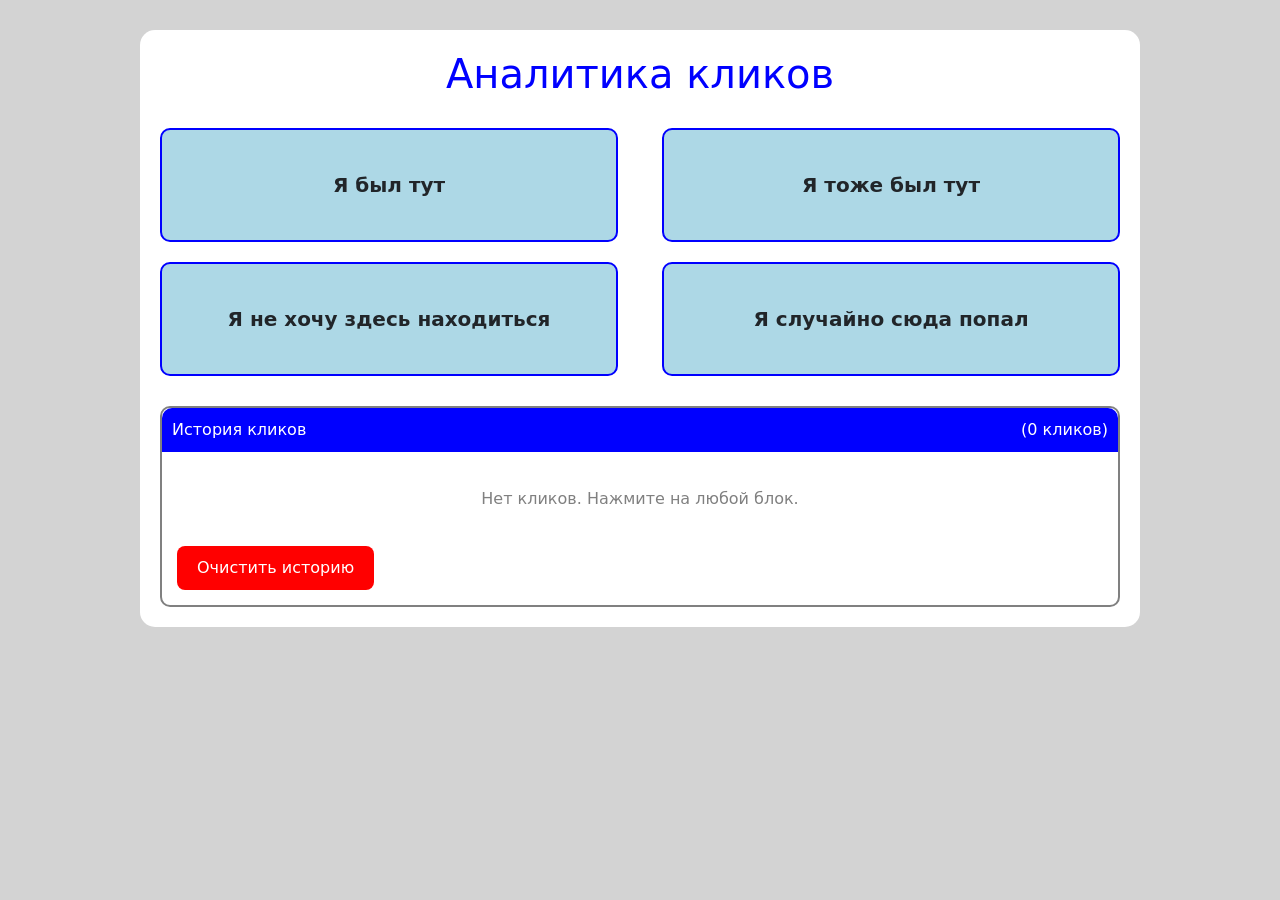
<file: analitics.html>
<!DOCTYPE html>
<html lang="ru">
<head>
    <meta charset="UTF-8">
    <title>Аналитика кликов</title>
    <link href="https://cdn.jsdelivr.net/npm/bootstrap@5.3.8/dist/css/bootstrap.min.css" rel="stylesheet">
    <style>
        body {
            background: lightgray; 
            padding: 30px; 
        }
        .container-box { 
            max-width: 1000px; 
            margin: 0 auto; 
            background: white; 
            padding: 20px; 
            border-radius: 15px; 
        }
        h1 { 
            text-align: center; 
            color: blue; 
            margin-bottom: 30px; 
        }
        .box { 
            background: lightblue; 
            border: 2px solid blue; 
            border-radius: 10px; 
            padding: 40px; 
            text-align: center;
            cursor: pointer; 
            font-size: 20px; 
            font-weight: bold; 
        }
        .box:hover { 
            background: yellow; 
        }
        .analytics-box { 
            margin-top: 30px; 
            background: white; 
            border: 2px solid gray; 
            border-radius: 10px; 
            padding: 15px; 
        }
        .analytics-title { 
            background: blue; 
            color: white; 
            padding: 10px; 
            margin: -15px -15px 15px -15px; 
            border-radius: 10px 10px 0 0; 
        }
        .click-item { 
            background: lightgray; 
            padding: 10px; 
            margin-bottom: 10px; 
            border-radius: 8px; 
            font-family: monospace; 
        }
        .click-item span { 
            font-weight: bold; 
            color: blue; 
        }
        .btn-clear { 
            background: red; 
            color: white; 
            border: none; 
            padding: 10px 20px; 
            border-radius: 8px; 
            cursor: pointer; 
            margin-top: 15px; 
        }
        .btn-clear:hover { 
            background: darkred; 
        }
        .empty-message { 
            text-align: center; 
            color: gray; 
            padding: 20px; 
        }
        .row { 
            display: flex; 
            gap: 20px; 
            margin-bottom: 20px; 
        }
        .col { 
            flex: 1; 
        }
    </style>
</head>
<body>

<div class="container-box">
    <h1>Аналитика кликов</h1>
    
    <div class="row">
        <div class="col"><div id="box1" class="box">Я был тут</div></div>
        <div class="col"><div id="box2" class="box">Я тоже был тут</div></div>
    </div>
    <div class="row">
        <div class="col"><div id="box3" class="box">Я не хочу здесь находиться</div></div>
        <div class="col"><div id="box4" class="box">Я случайно сюда попал</div></div>
    </div>
    
    <div class="analytics-box">
        <div class="analytics-title">
            История кликов
            <span id="countDisplay" style="float: right;">(0 кликов)</span>
        </div>
        <div id="analyticsList"><div class="empty-message">Нет кликов. Нажмите на любой блок.</div></div>
        <button id="clearBtn" class="btn-clear">Очистить историю</button>
    </div>
</div>

<script>
    let clickArray = [];
    let analyticsList = document.getElementById('analyticsList');
    let countDisplay = document.getElementById('countDisplay');
    let clearBtn = document.getElementById('clearBtn');
    
    function updateDisplay() {
        if (clickArray.length === 0) {
            analyticsList.innerHTML = '<div class="empty-message">Нет кликов. Нажмите на любой блок.</div>';
            countDisplay.textContent = '(0 кликов)';
            return;
        }
        
        countDisplay.textContent = '(' + clickArray.length + ' кликов)';
        analyticsList.innerHTML = '';
        
        for (let i = 0; i < clickArray.length; i++) {
            let item = clickArray[i];
            let div = document.createElement('div');
            div.className = 'click-item';
            div.innerHTML = '<span>Клик ' + (i + 1) + ':</span> Текст: "' + item.text + '" | ID: ' + item.id + ' | Тег: ' + item.tag + ' | Класс: ' + item.className;
            analyticsList.appendChild(div);
        }
    }
    
    document.addEventListener('click', function(event) {
        let target = event.target;
        
        if (target.id && target.id !== 'clearBtn') {
            let clickInfo = {
                text: target.textContent,
                id: target.id,
                tag: target.tagName,
                className: target.className
            };
            clickArray.push(clickInfo);
            updateDisplay();
        }
    });
    
    clearBtn.addEventListener('click', function() {
        clickArray = [];
        updateDisplay();
    });
</script>

</body>
</html>
</file>
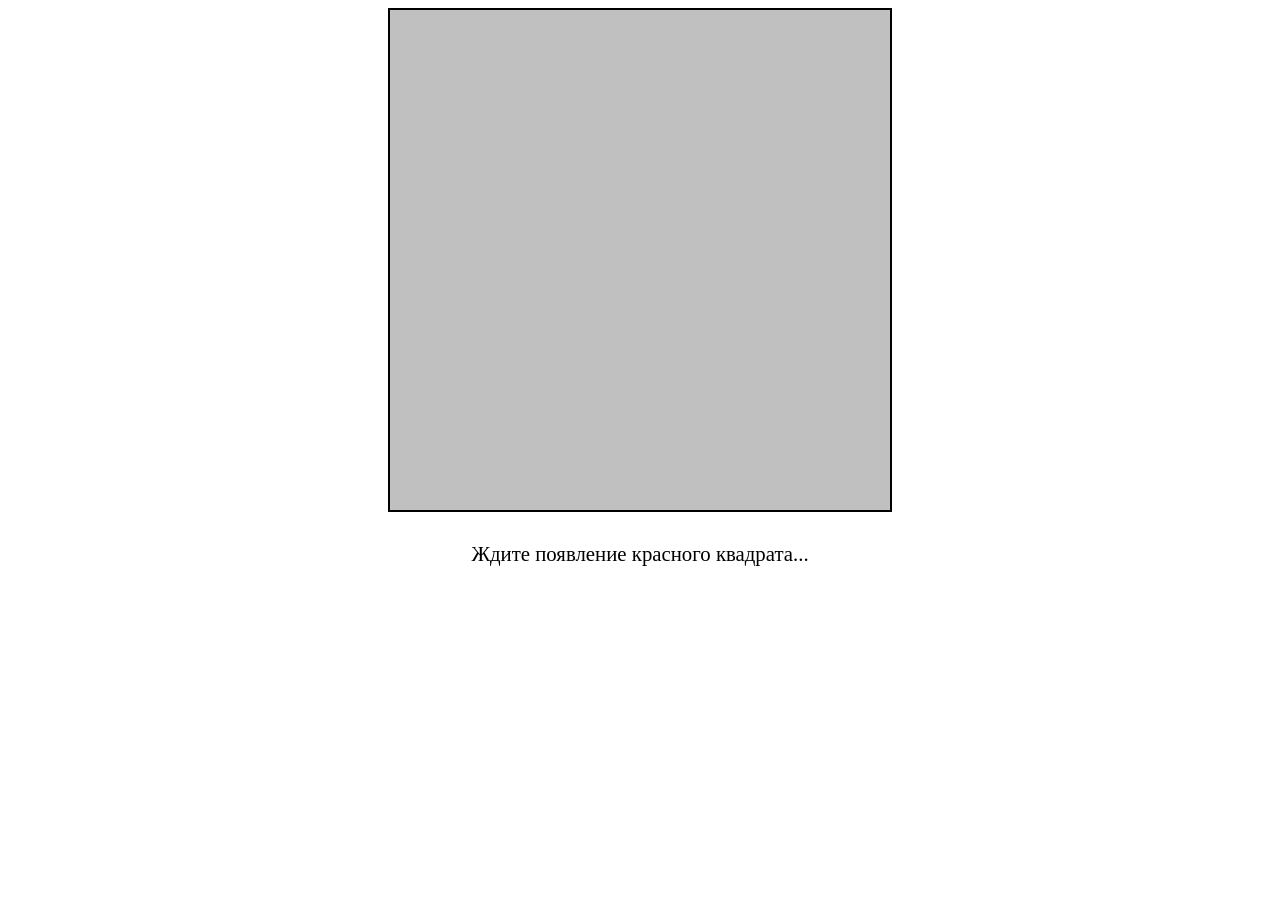
<file: clickMeGame.html>
<!DOCTYPE html>
<html>
<head>
    <title>Click Me Game</title>
    <style>
        .output {
            width: 500px;
            height: 500px;
            border: 2px solid black;
            margin: auto;
            position: relative;
            background-color: rgba(180, 180, 180, 0.836);
            overflow: hidden;
            cursor: pointer;
        }
        .box {
            width: 50px;
            height: 50px;
            position: absolute;
            background-color: red;
            cursor: pointer;
            display: none;
            border-radius: 5px;
            z-index: 10;
        }
        .message {
            text-align: center;
            padding: 10px;
            font-size: 1.3em;
            margin-top: 20px;
        }
        .start-btn {
            text-align: center;
            padding: 15px 30px;
            font-size: 1.2em;
            cursor: pointer;
            background-color: blue;
            color: white;
            margin: 20px auto;
            width: 200px;
            border-radius: 10px;
            border: none;
            display: block;
            position: relative;
            left: 50%;
            transform: translateX(-50%);
        }
        .start-btn:hover {
            background-color: darkblue;
        }
        .loss {
            text-align: center;
            padding: 10px;
            font-size: 1.3em;
            margin-top: 20px;
            color: red;
        }
    </style>
</head>
<body>

<div class="output">
    <div class="box"></div>
</div>
<div class="message"></div>

<script>
    const outputDiv = document.querySelector('.output');
    const messageDiv = document.querySelector('.message');
    const clickBox = document.querySelector('.box');
    let startTime = null;
    let isGameActive = false;
    let boxVisible = false;
    let timeoutId = null;
    
    function getRandomNumber(max) {
        return Math.floor(Math.random() * max);
    }
    
    function setRandomPosition() {
        const maxX = 450;
        const maxY = 450;
        const randomX = getRandomNumber(maxX);
        const randomY = getRandomNumber(maxY);
        
        clickBox.style.left = randomX + 'px';
        clickBox.style.top = randomY + 'px';
    }
    
    function showBox() {
        if (!isGameActive) return;
        
        setRandomPosition();
        clickBox.style.display = 'block';
        startTime = new Date().getTime();
        boxVisible = true;
        messageDiv.innerHTML = 'КЛИКНИ НА КРАСНЫЙ КВАДРАТ!';
        messageDiv.style.color = 'red';
    }
    
    function loseGame() {
        if (isGameActive && boxVisible) {
            isGameActive = false;
            boxVisible = false;
            clickBox.style.display = 'none';
            
            if (timeoutId) {
                clearTimeout(timeoutId);
                timeoutId = null;
            }
            
            messageDiv.innerHTML = 'ТЫ ПРОИГРАЛ! Нажал мимо квадрата!';
            messageDiv.style.color = 'red';
            showStartButton();
        }
    }
    
    function startGame() {
        isGameActive = true;
        boxVisible = false;
        clickBox.style.display = 'none';
        messageDiv.innerHTML = 'Ждите появление красного квадрата...';
        messageDiv.style.color = 'black';
        
        const delay = getRandomNumber(3000) + 1000;
        
        timeoutId = setTimeout(function() {
            if (isGameActive) {
                showBox();
            }
        }, delay);
    }
    
    clickBox.addEventListener('click', function(event) {
        event.stopPropagation();
        
        if (startTime !== null && isGameActive && boxVisible) {
            const clickTime = new Date().getTime();
            const reactionTime = (clickTime - startTime) / 1000;
            
            clickBox.style.display = 'none';
            isGameActive = false;
            boxVisible = false;
            
            if (timeoutId) {
                clearTimeout(timeoutId);
                timeoutId = null;
            }
            
            messageDiv.innerHTML = 'Твоё время: ' + reactionTime.toFixed(3) + ' секунд!';
            messageDiv.style.color = 'green';
            showStartButton();
        }
    });
    
    outputDiv.addEventListener('click', function(event) {
        if (event.target === clickBox) return;
        
        if (isGameActive && boxVisible) {
            loseGame();
        }
    });
    
    function showStartButton() {
    let startBtn = document.querySelector('.start-btn');
    
    if (!startBtn) {
        startBtn = document.createElement('button');
        startBtn.className = 'start-btn';
        startBtn.innerHTML = 'Новая игра';
        
        const messageDiv = document.querySelector('.message');
        messageDiv.insertAdjacentElement('afterend', startBtn);
        
        startBtn.addEventListener('click', function() {
            startBtn.remove();
            startGame();
        });
    } 
    else {
        startBtn.style.display = 'block';
    }
}
    
    startGame();
</script>

</body>
</html>
</file>
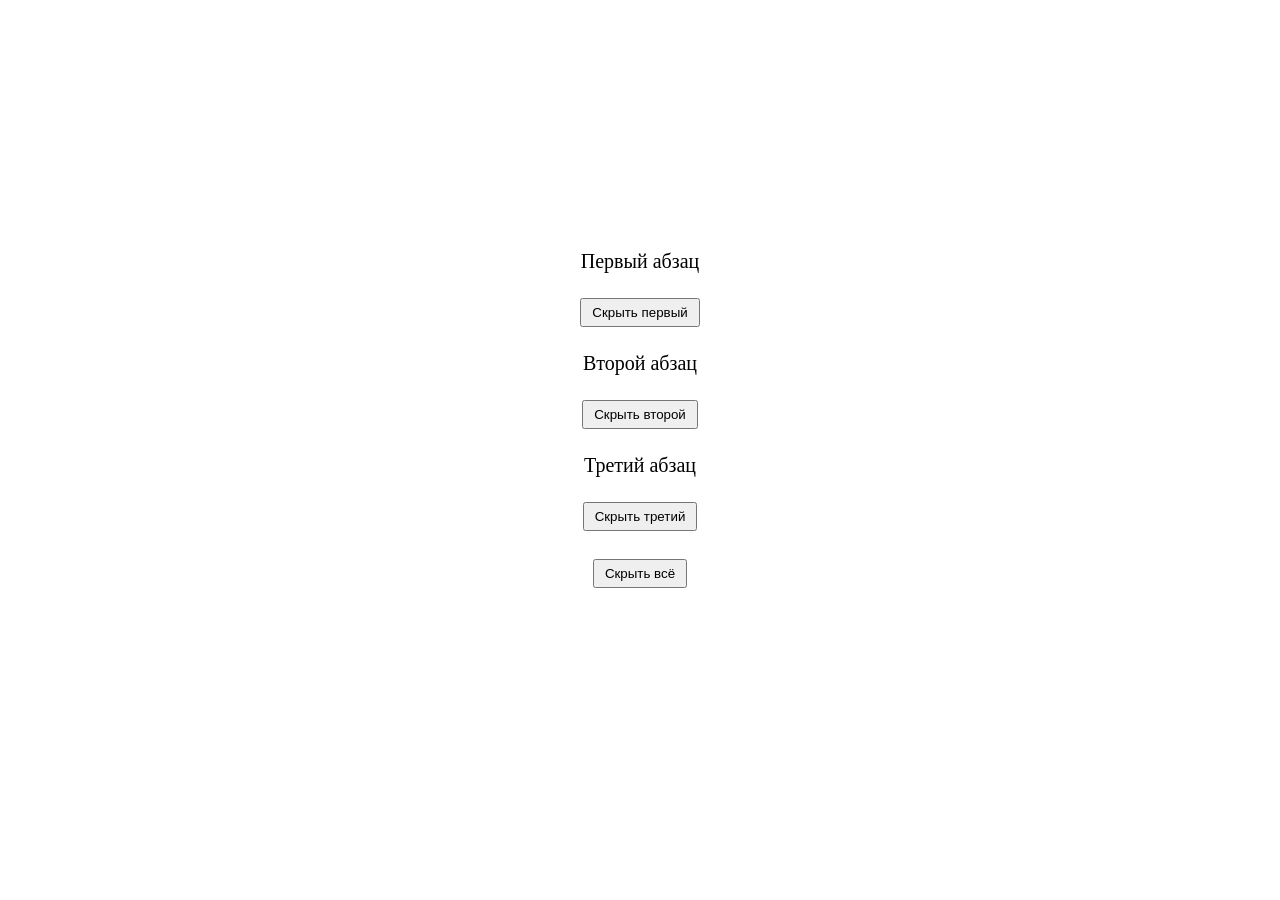
<file: hw1.2.html>
<!DOCTYPE html>
<html lang="ru">
<head>
    <meta charset="UTF-8">
    <title>Скрыть показать абзацы</title>
    <style>
        body {
            text-align: center;
            margin-top: 250px;
        }
        
        .text-block {
            font-size: 20px;
            margin: 20px;
        }
        
        button {
            margin: 5px;
            padding: 5px 10px;
        }
    </style>
</head>
<body>
    <p id="block1" class="text-block">Первый абзац</p>
    <button id="btn1">Скрыть первый</button>
    <br>
    
    <p id="block2" class="text-block">Второй абзац</p>
    <button id="btn2">Скрыть второй</button>
    <br>
    
    <p id="block3" class="text-block">Третий абзац</p>
    <button id="btn3">Скрыть третий</button>
    <br><br>
    
    <button id="toggleAllBtn">Скрыть всё</button>

    <script>
        const block1 = document.getElementById('block1');
        const block2 = document.getElementById('block2');
        const block3 = document.getElementById('block3');
        
        const btn1 = document.getElementById('btn1');
        const btn2 = document.getElementById('btn2');
        const btn3 = document.getElementById('btn3');
        
        const toggleAllBtn = document.getElementById('toggleAllBtn');
        
        // Кнопка для первого абзаца
        btn1.addEventListener('click', function() {
            if (block1.style.display === 'none') {
                block1.style.display = 'block';
                btn1.textContent = 'Скрыть первый';
            } 
            else {
                block1.style.display = 'none';
                btn1.textContent = 'Показать первый';
            }
            updateToggleAllButton();
        });
        
        // Кнопка для второго абзаца
        btn2.addEventListener('click', function() {
            if (block2.style.display === 'none') {
                block2.style.display = 'block';
                btn2.textContent = 'Скрыть второй';
            } 
            else {
                block2.style.display = 'none';
                btn2.textContent = 'Показать второй';
            }
            updateToggleAllButton();
        });
        
        // Кнопка для третьего абзаца
        btn3.addEventListener('click', function() {
            if (block3.style.display === 'none') {
                block3.style.display = 'block';
                btn3.textContent = 'Скрыть третий';
            }
            else {
                block3.style.display = 'none';
                btn3.textContent = 'Показать третий';
            }
            updateToggleAllButton();
        });
        
        // Обновление текста общей кнопки
        function updateToggleAllButton() {
            const block1Hidden = block1.style.display === 'none';
            const block2Hidden = block2.style.display === 'none';
            const block3Hidden = block3.style.display === 'none';
            
            if (block1Hidden && block2Hidden && block3Hidden) {
                toggleAllBtn.textContent = 'Показать всё';
            }
            else {
                toggleAllBtn.textContent = 'Скрыть всё';
            }
        }
        
        // Общая кнопка
        toggleAllBtn.addEventListener('click', function() {
            const block1Hidden = block1.style.display === 'none';
            const block2Hidden = block2.style.display === 'none';
            const block3Hidden = block3.style.display === 'none';
            
            // Если все скрыты - показываем все
            if (block1Hidden && block2Hidden && block3Hidden) {
                block1.style.display = 'block';
                block2.style.display = 'block';
                block3.style.display = 'block';
                btn1.textContent = 'Скрыть первый';
                btn2.textContent = 'Скрыть второй';
                btn3.textContent = 'Скрыть третий';
                toggleAllBtn.textContent = 'Скрыть всё';
            } 
            else {
                // Иначе скрываем все
                block1.style.display = 'none';
                block2.style.display = 'none';
                block3.style.display = 'none';
                btn1.textContent = 'Показать первый';
                btn2.textContent = 'Показать второй';
                btn3.textContent = 'Показать третий';
                toggleAllBtn.textContent = 'Показать всё';
            }
        });
    </script>
</body>
</html>
</file>
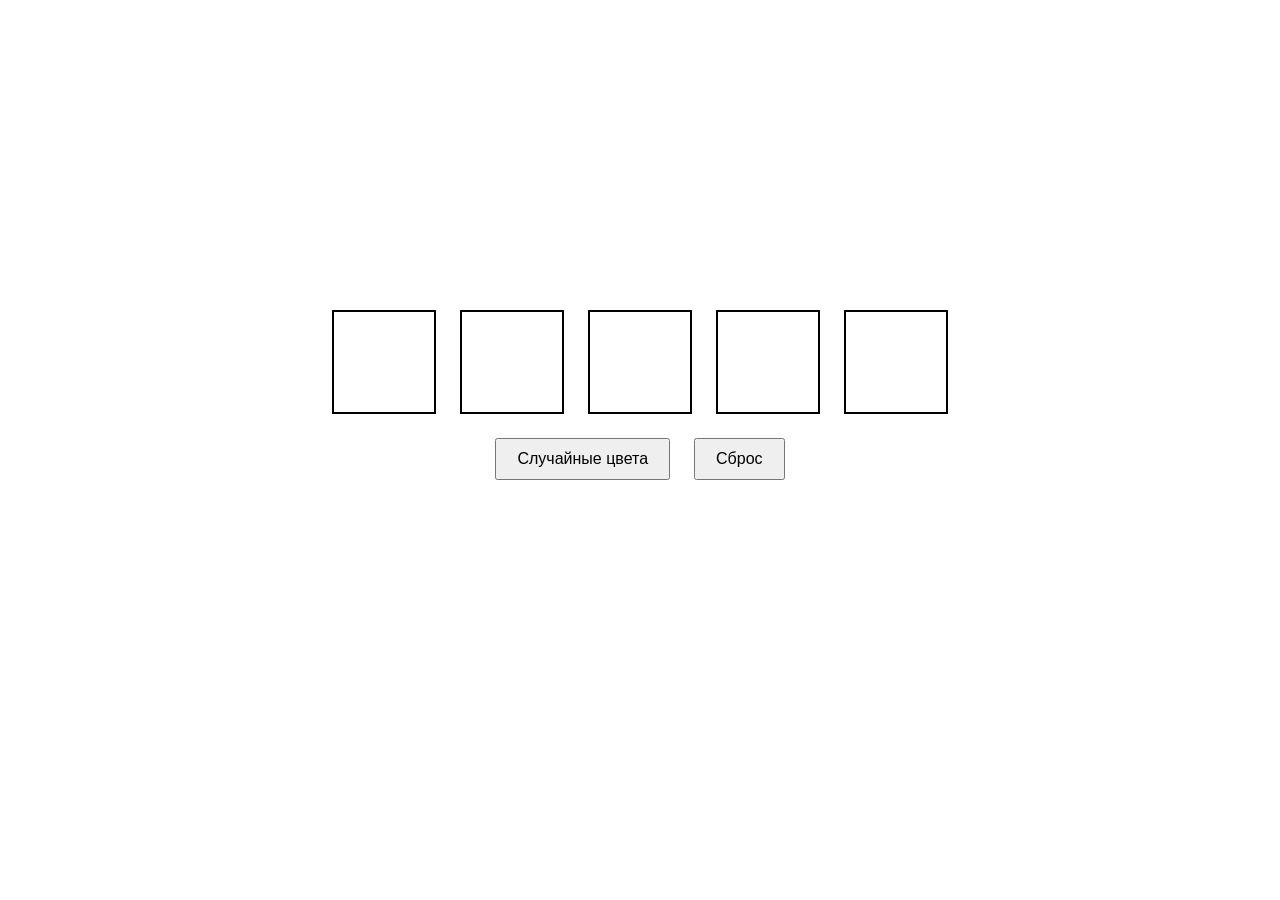
<file: hw1.3.html>
<!DOCTYPE html>
<html>
<head>
    <title>Цветные квадраты</title>
    <style>
        .square {
            width: 100px;
            height: 100px;
            background: white;
            border: 2px solid black;
            display: inline-block;
            margin: 10px;
        }
        
        body {
            text-align: center;
            margin-top: 300px;
        }

        button {
            padding: 10px 20px;
            margin: 10px;
            font-size: 16px;
        }
    </style>
</head>
<body>

    <div>
        <div class="square"></div>
        <div class="square"></div>
        <div class="square"></div>
        <div class="square"></div>
        <div class="square"></div>
    </div>

    <button onclick="randomColors()">Случайные цвета</button>
    <button onclick="resetColors()">Сброс</button>

    <script>
        var colors = ['red', 'green', 'blue', 'pink', 'yellow', 'orange', 'purple', 'cyan', 'lime', 'coral'];
        
        var squares = document.querySelectorAll('.square');

        function randomColors() {
            for (var i = 0; i < squares.length; i++) {
                var randomIndex = Math.floor(Math.random() * colors.length);
                var randomColor = colors[randomIndex];
                squares[i].style.backgroundColor = randomColor;
            }
        }

        function resetColors() {
            for (var i = 0; i < squares.length; i++) {
                squares[i].style.backgroundColor = 'white';
            }
        }
    </script>

</body>
</html>
</file>
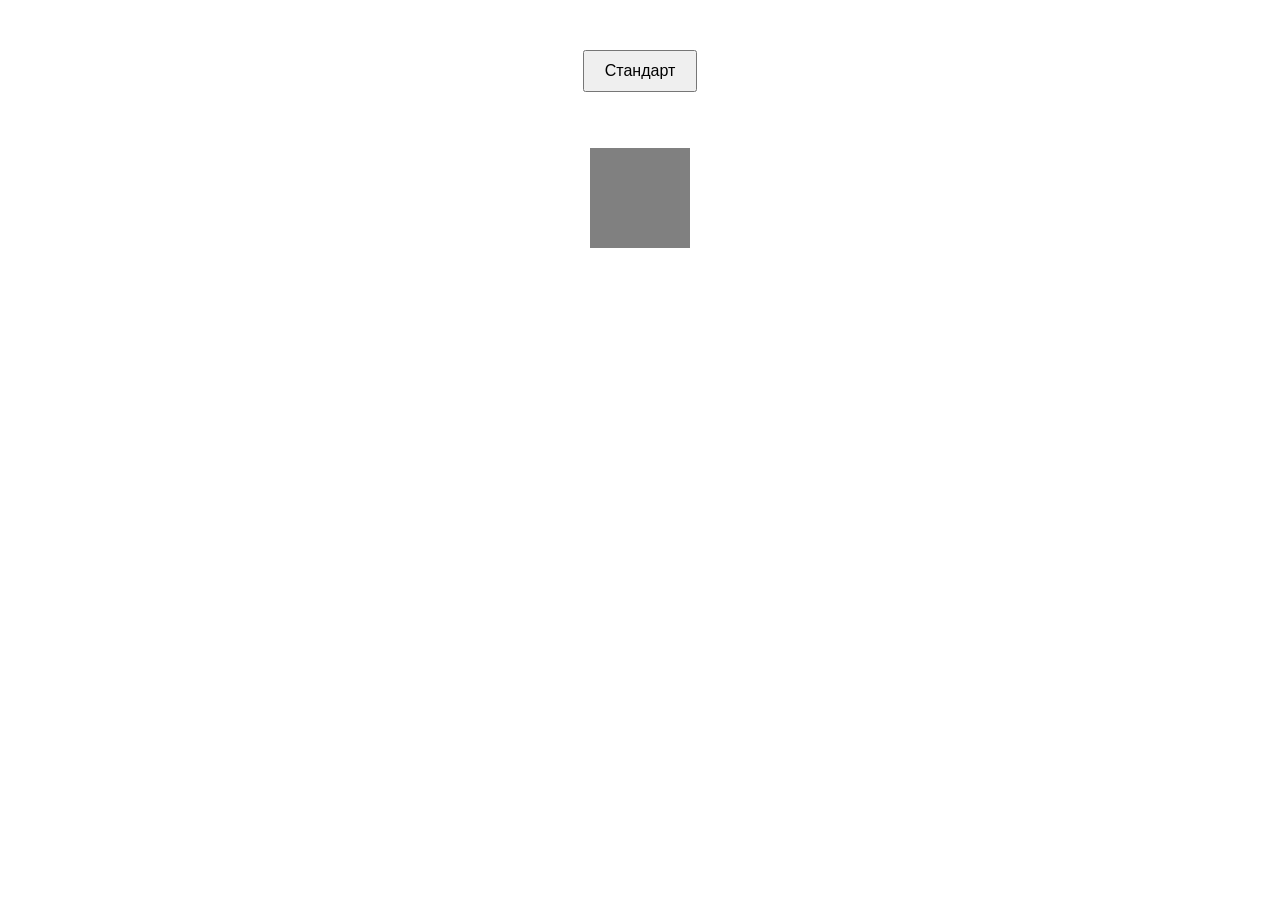
<file: hw1.4.html>
<!DOCTYPE html>
<html>
<head>
    <title>Состояния квадрата</title>
    <style>
        .box {
            width: 100px;
            height: 100px;
            background: gray;
            margin: 20px auto;
        }

        .large {
            width: 200px;
            height: 200px;
        }

        .small {
            width: 50px;
            height: 50px;
        }

        .medium {
            width: 150px;
            height: 150px;
        }

        .red {
            background: red;
        }

        .blue {
            background: blue;
        }

        .green {
            background: green;
        }

        button {
            padding: 10px 20px;
            font-size: 16px;
        }

        body {
            text-align: center;
            margin-top: 50px;
        }
    </style>
</head>
<body>

    <div>
        <button onclick="changeState()">Стандарт</button>
    </div>

    <br><br>

    <div>
        <div id="stateBox" class="box"></div>
    </div>

    <script>
        var state = 0;
        var buttonTexts = ['Стандарт', 'Большой красный', 'Маленький синий', 'Средний зелёный'];
        var box = document.getElementById('stateBox');
        var button = document.querySelector('button');

        function changeState() {
            state = state + 1;
            
            if (state === 4) {
                state = 0;
            }
            
            box.className = 'box';
            
            if (state === 1) {
                box.classList.add('large');
                box.classList.add('red');
            }
            if (state === 2) {
                box.classList.add('small');
                box.classList.add('blue');
            }
            if (state === 3) {
                box.classList.add('medium');
                box.classList.add('green');
            }
            
            button.textContent = buttonTexts[state];
        }
    </script>

</body>
</html>
</file>
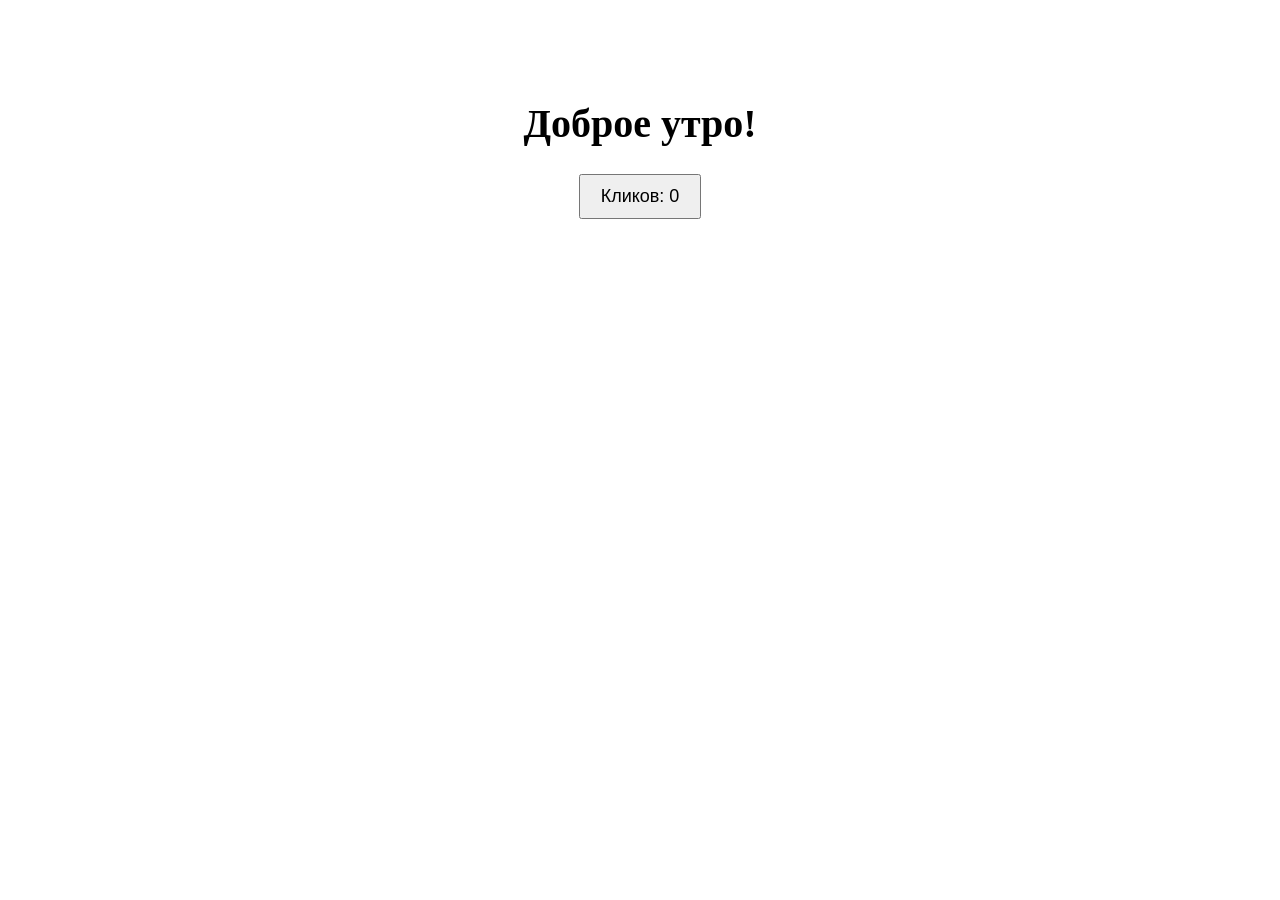
<file: hw1.html>
<!DOCTYPE html>
<html lang="ru">
<head>
    <meta charset="UTF-8">
    <meta name="viewport" content="width=device-width, initial-scale=1.0">
    <title>Циклическая смена заголовка</title>
    <style>
        body {
            text-align: center;
            margin-top: 100px;
        }
        
        h1 {
            color: black;
            font-size: 40px;
        }
        
        button {
            padding: 10px 20px;
            font-size: 18px;
        }
    </style>
</head>
<body>
    <h1 id="greeting">Доброе утро!</h1>
    <button id="clickButton">Кликов: 0</button>

    <script>
        const greetingElement = document.getElementById('greeting');
        const buttonElement = document.getElementById('clickButton');
        
        const phrases = ['Доброе утро!', 'Добрый день!', 'Добрый вечер!'];
        
        let clickCount = 0;
        
        buttonElement.addEventListener('click', function() {
            clickCount++;
            
            buttonElement.textContent = 'Кликов: ' + clickCount;
            
            const phraseIndex = clickCount % phrases.length;
            greetingElement.textContent = phrases[phraseIndex];
        });
    </script>
</body>
</html>
</file>
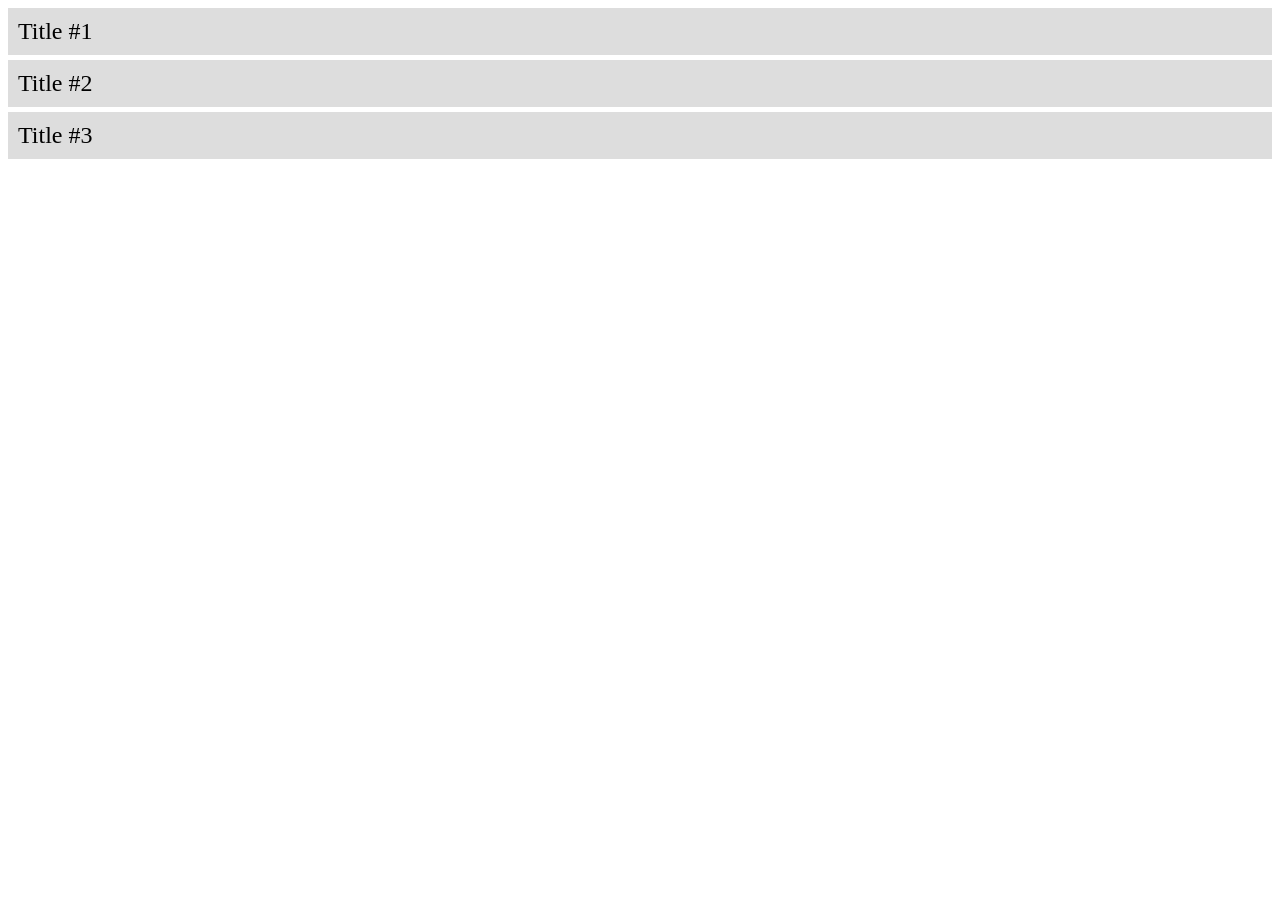
<file: hwNovikov4.1.html>
<!doctype html>
<html>
<head>
    <title>JS Tester</title>
    <style>
        .active {
            display: block !important;
        }
        .myText {
            display: none;
        }
        .title {
            font-size: 1.5em;
            background-color: #ddd;
            padding: 10px;
            margin: 5px 0;
            cursor: pointer;
            user-select: none;
        }
        .title:hover {
            background-color: #ccc;
        }
        .myText {
            padding: 10px;
            margin: 5px 0;
            background-color: #f9f9f9;
        }
    </style>
    <script>
        document.addEventListener('DOMContentLoaded', function() {
            // Выбираем все элементы с классом title
            const titles = document.querySelectorAll('.title');
            
            // Выбираем все элементы с классом myText
            const texts = document.querySelectorAll('.myText');
            
            // Функция для скрытия всех текстов
            function hideAllTexts() {
                for (let i = 0; i < texts.length; i++) {
                    texts[i].classList.remove('active');
                }
            }
            
            // Добавляем обработчики для каждого заголовка
            for (let i = 0; i < titles.length; i++) {
                titles[i].addEventListener('click', function() {
                    // Находим следующий элемент после заголовка
                    const nextText = this.nextElementSibling;
                    
                    // Проверяем, является ли следующий элемент текстом
                    if (nextText && nextText.classList.contains('myText')) {
                        // Если текст уже активен - скрываем его
                        if (nextText.classList.contains('active')) {
                            nextText.classList.remove('active');
                        } else {
                            // Сначала скрываем все тексты
                            hideAllTexts();
                            // Потом показываем нужный
                            nextText.classList.add('active');
                        }
                    }
                });
            }
        });
    </script>
</head>
<body>
    <div class="container">
        <div class="title">Title #1</div>
        <div class="myText">Just some text #1</div>
        <div class="title">Title #2</div>
        <div class="myText">Just some text #2</div>
        <div class="title">Title #3</div>
        <div class="myText">Just some text #3</div>
    </div>
</body>
</html>
</file>
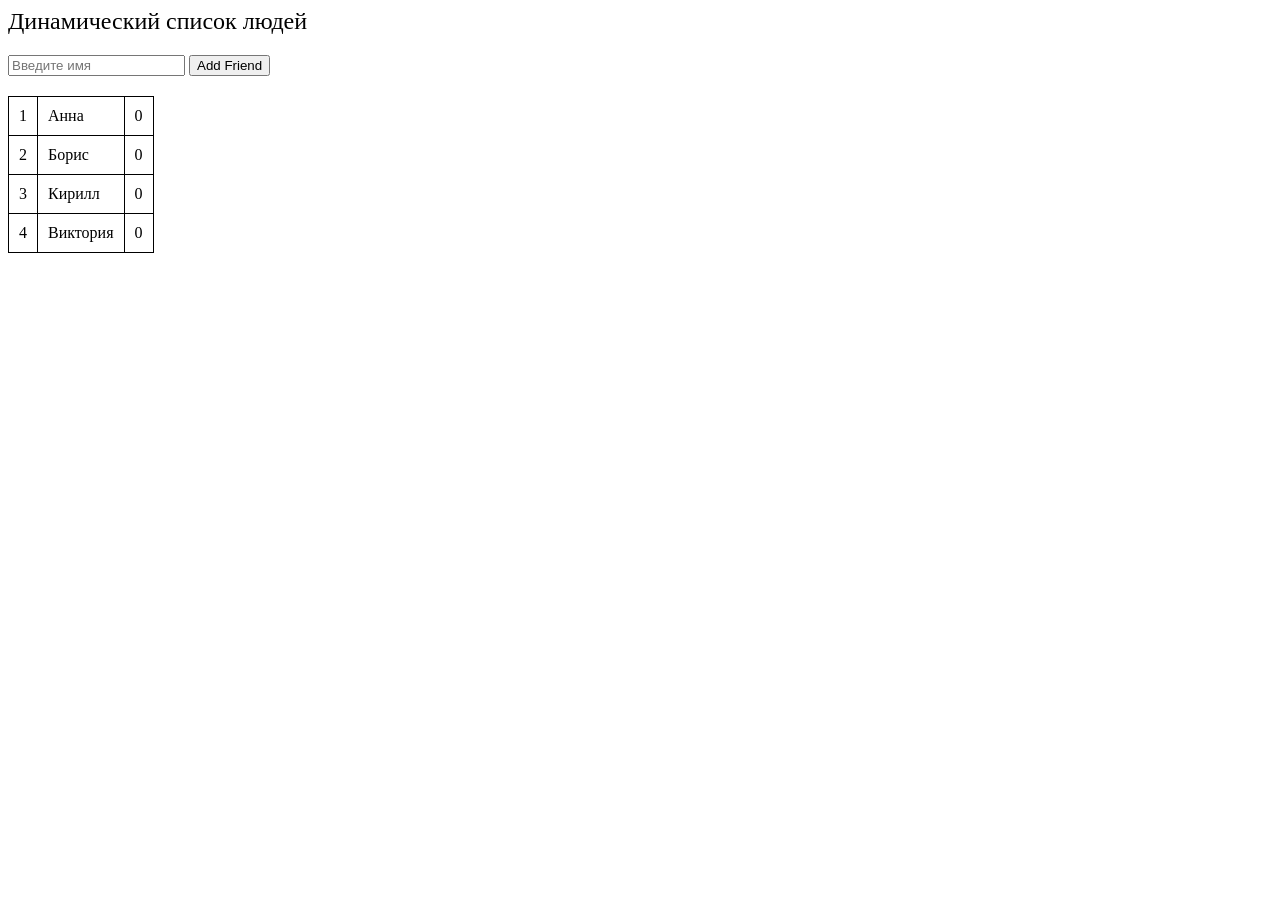
<file: hwNovikov4.2.html>
<!DOCTYPE html>
<html>
<head>
    <title>Complete JavaScript Course</title>
    <style>
        table {
            border-collapse: collapse;
            margin-top: 20px;
        }
        td {
            border: 1px solid black;
            padding: 10px;
            cursor: pointer;
        }
        tr:hover {
            background-color: white;
        }
        #message {
            font-size: 24px;
            margin-bottom: 20px;
        }
    </style>
    <script>
        document.addEventListener('DOMContentLoaded', function() {
            const myArray = ['Анна', 'Борис', 'Кирилл', 'Виктория'];
            
            const messageDiv = document.getElementById('message');
            const addFriendInput = document.getElementById('addFriend');
            const addNewButton = document.getElementById('addNew');
            const outputTable = document.getElementById('output');
            
            function renderTable() {
                // очищаем таблицу
                outputTable.innerHTML = '';
                
                myArray.forEach(function(name, index) {
                    const row = document.createElement('tr');
                    
                    const cell1 = document.createElement('td');
                    cell1.textContent = index + 1;
                    
                    const cell2 = document.createElement('td');
                    cell2.textContent = name;
                    
                    const cell3 = document.createElement('td');
                    cell3.textContent = '0';
                    cell3.classList.add('vote-count');
                    
                    row.appendChild(cell1);
                    row.appendChild(cell2);
                    row.appendChild(cell3);
                    
                    row.addEventListener('click', function() {
                        const voteCell = this.querySelector('.vote-count');
                        let currentVotes = parseInt(voteCell.textContent);
                        currentVotes = currentVotes + 1;
                        voteCell.textContent = currentVotes;
                    });
                    
                    outputTable.appendChild(row);
                });
            }
            
            function addNewFriend() {
                // получаем значение из поля ввода
                const newName = addFriendInput.value.trim();
                
                if (newName !== '') {
                    myArray.push(newName);
                    
                    // обновляем таблицу
                    renderTable();
                    
                    // очищаем поле ввода
                    addFriendInput.value = '';
                } 
                else {
                    alert('Введите имя!');
                }
            }
            
            // добавляем обработчик для кнопки Add Friend
            addNewButton.addEventListener('click', addNewFriend);
            
            // добавляем возможность добавления по нажатию Enter
            addFriendInput.addEventListener('keypress', function(event) {
                if (event.key === 'Enter') {
                    addNewFriend();
                }
            });
            
            // изначальное отображение таблицы
            renderTable();
            
            messageDiv.textContent = 'Динамический список людей';
        });
    </script>
</head>
<body>
    <div id="message">Complete JavaScript Course</div>
    <div>
        <input type="text" id="addFriend" placeholder="Введите имя">
        <input type="button" id="addNew" value="Add Friend">
    </div>
    <table id="output"></table>
</body>
</html>
</file>
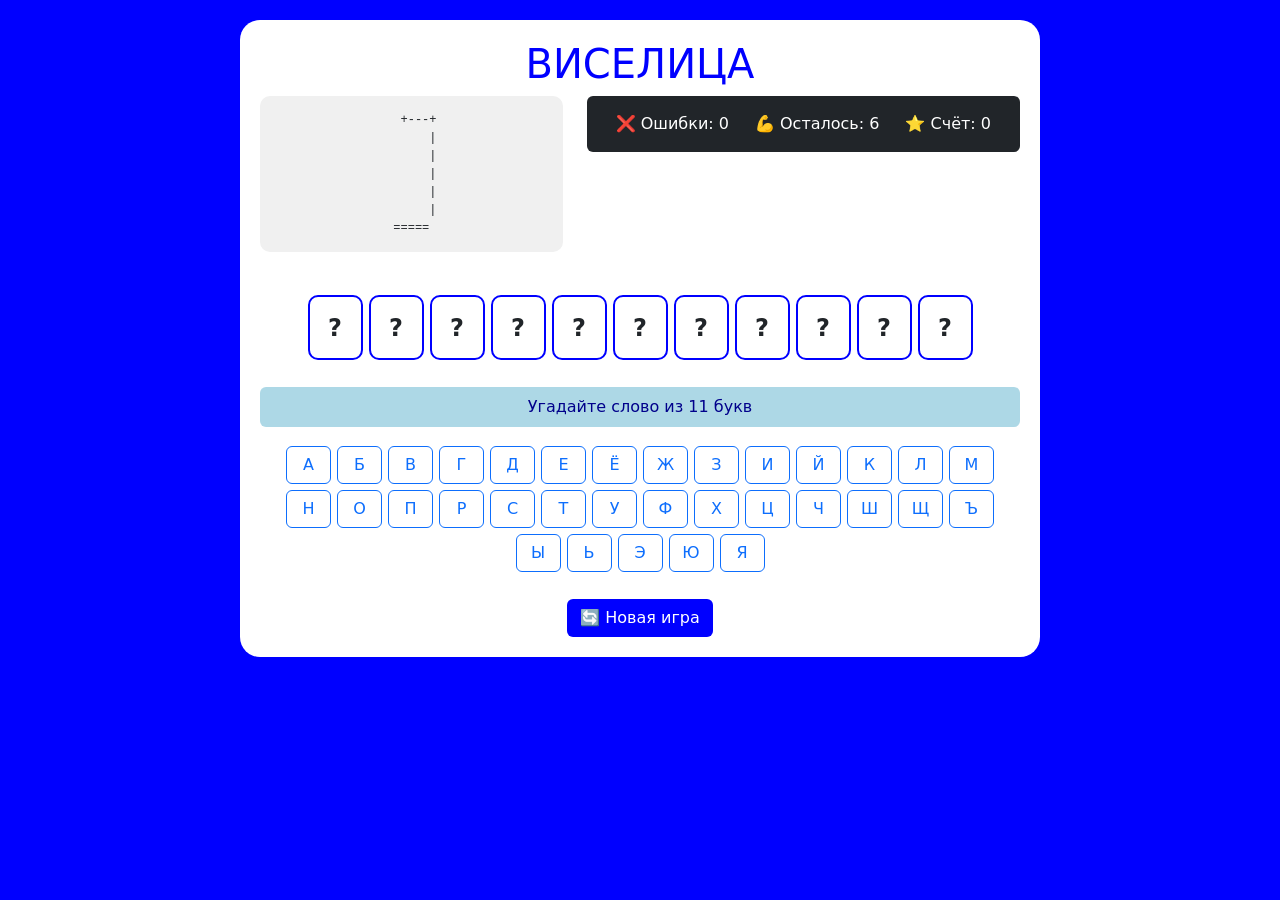
<file: hwNovikov4.3.html>
<!doctype html>
<html lang="ru">
<head>
    <meta charset="UTF-8">
    <title>Виселица</title>
    <link href="https://cdn.jsdelivr.net/npm/bootstrap@5.3.8/dist/css/bootstrap.min.css" rel="stylesheet">
    <style>
        body { background: blue; padding: 20px; }
        .game-card { background: white; border-radius: 20px; padding: 20px; max-width: 800px; margin: 0 auto; }
        pre { background: #f0f0f0; padding: 15px; border-radius: 10px; font-size: 12px; }
        .letter-box { width: 55px; height: 65px; border: 2px solid blue; border-radius: 10px; display: inline-flex; align-items: center; justify-content: center; font-size: 24px; font-weight: bold; margin: 3px; background: white; }
        .letter-box.found { background: lightgreen; border-color: green; }
        .key-btn { width: 45px; margin: 3px; }
        .key-btn.correct { background: green; color: white; }
        .key-btn.wrong { background: red; color: white; }
        .win { background: lightgreen; color: darkgreen; }
        .lose { background: lightcoral; color: darkred; }
        .info { background: lightblue; color: darkblue; }
    </style>
</head>
<body>
<div class="game-card">
    <h1 class="text-center" style="color: blue;">ВИСЕЛИЦА</h1>
    
    <div class="row">
        <div class="col-md-5">
            <pre id="hangmanPic" class="text-center"></pre>
        </div>
        <div class="col-md-7">
            <div class="bg-dark text-white p-3 rounded d-flex justify-content-around mb-3">
                <div>❌ Ошибки: <span id="errors">0</span></div>
                <div>💪 Осталось: <span id="left">6</span></div>
                <div>⭐ Счёт: <span id="score">0</span></div>
            </div>
        </div>
    </div>
    
    <div id="wordArea" class="text-center my-4"></div>
    <div id="message" class="text-center p-2 rounded mb-3 info">Нажмите "Новая игра"</div>
    <div id="keyboardArea" class="text-center mb-4"></div>
    <div class="text-center"><button id="newGameBtn" class="btn" style="background: blue; color: white;">🔄 Новая игра</button></div>
</div>

<script>
    const words = ['КОМПЬЮТЕР', 'КЛАВИАТУРА', 'ПРОЦЕССОР', 'МОНИТОР', 'ПРОГРАММИСТ', 'АЛГОРИТМ', 'МАССИВ', 'ФУНКЦИЯ', 'ЦИКЛ'];
    const hangman = [
        "  +---+\n      |\n      |\n      |\n      |\n      |\n=====",
        "  +---+\n  |   |\n      |\n      |\n      |\n      |\n=====",
        "  +---+\n  |   |\n  O   |\n      |\n      |\n      |\n=====",
        "  +---+\n  |   |\n  O   |\n  |   |\n      |\n      |\n=====",
        "  +---+\n  |   |\n  O   |\n /|   |\n      |\n      |\n=====",
        "  +---+\n  |   |\n  O   |\n /|\\  |\n      |\n      |\n=====",
        "  +---+\n  |   |\n  O   |\n /|\\  |\n / \\  |\n      |\n====="
    ];
    
    // ПЕРЕМЕННЫЕ
    let currentWord = '', userWord = [], wrong = 0, usedLetters = new Set(), gameRunning = true, totalScore = 0;
    
    // DOM ЭЛЕМЕНТЫ
    const hangmanPic = document.getElementById('hangmanPic');
    const errorsSpan = document.getElementById('errors');
    const leftSpan = document.getElementById('left');
    const scoreSpan = document.getElementById('score');
    const wordArea = document.getElementById('wordArea');
    const messageDiv = document.getElementById('message');
    const keyboardArea = document.getElementById('keyboardArea');
    const newGameBtn = document.getElementById('newGameBtn');
    
    function setMessage(text, type) {
        messageDiv.textContent = text;
        messageDiv.className = 'text-center p-2 rounded mb-3 ' + type;
    }
    
    // ОБНОВИТЬ ВСЁ
    function updateUI() {
        hangmanPic.textContent = hangman[wrong];
        errorsSpan.textContent = wrong;
        leftSpan.textContent = 6 - wrong;
        scoreSpan.textContent = totalScore;
        
        wordArea.innerHTML = '';
        for (let i = 0; i < userWord.length; i++) {
            let box = document.createElement('div');
            box.className = 'letter-box';
            if (userWord[i] !== '_') {
                box.textContent = userWord[i];
                box.classList.add('found');
            } else {
                box.textContent = '?';
            }
            wordArea.appendChild(box);
        }
    }
    
    function checkEnd() {
        if (userWord.join('') === currentWord) {
            gameRunning = false;
            let points = 6 - wrong;
            totalScore += points;
            setMessage('ПОБЕДА! +' + points + ' очков', 'win');
            updateUI();
            document.querySelectorAll('.key-btn').forEach(btn => btn.disabled = true);
            return true;
        }
        if (wrong >= 6) {
            gameRunning = false;
            setMessage('ПРОИГРЫШ! Слово: ' + currentWord, 'lose');
            for (let i = 0; i < currentWord.length; i++) userWord[i] = currentWord[i];
            updateUI();
            document.querySelectorAll('.key-btn').forEach(btn => btn.disabled = true);
            return true;
        }
        return false;
    }
    
    function guessLetter(letter, btn) {
        if (!gameRunning) return;
        if (usedLetters.has(letter)) return;
        
        usedLetters.add(letter);
        let found = false;
        
        for (let i = 0; i < currentWord.length; i++) {
            if (currentWord[i] === letter) {
                userWord[i] = letter;
                found = true;
            }
        }
        
        if (found) {
            btn.classList.add('correct');
            setMessage('Буква ' + letter + ' есть!', 'info');
        } 
        else {
            wrong++;
            btn.classList.add('wrong');
            setMessage('Буквы ' + letter + ' нет!', 'info');
        }
        
        btn.disabled = true;
        updateUI();
        checkEnd();
    }

    function createKeyboard() {
        keyboardArea.innerHTML = '';
        const alphabet = ['А','Б','В','Г','Д','Е','Ё','Ж','З','И','Й','К','Л','М','Н','О','П','Р','С','Т','У','Ф','Х','Ц','Ч','Ш','Щ','Ъ','Ы','Ь','Э','Ю','Я'];
        
        for (let letter of alphabet) {
            let btn = document.createElement('button');
            btn.textContent = letter;
            btn.className = 'key-btn btn btn-outline-primary';
            btn.onclick = () => guessLetter(letter, btn);
            keyboardArea.appendChild(btn);
        }
    }

    function newGame() {
        currentWord = words[Math.floor(Math.random() * words.length)];
        userWord = [];
        for (let i = 0; i < currentWord.length; i++) userWord[i] = '_';
        
        wrong = 0;
        usedLetters.clear();
        gameRunning = true;
        
        setMessage('Угадайте слово из ' + currentWord.length + ' букв', 'info');
        updateUI();
        
        // СБРОС КЛАВИАТУРЫ
        document.querySelectorAll('.key-btn').forEach(btn => {
            btn.disabled = false;
            btn.classList.remove('correct', 'wrong');
            btn.className = 'key-btn btn btn-outline-primary';
        });
    }
    
    createKeyboard();
    newGameBtn.onclick = newGame;
    newGame();
</script>
</body>
</html>
</file>
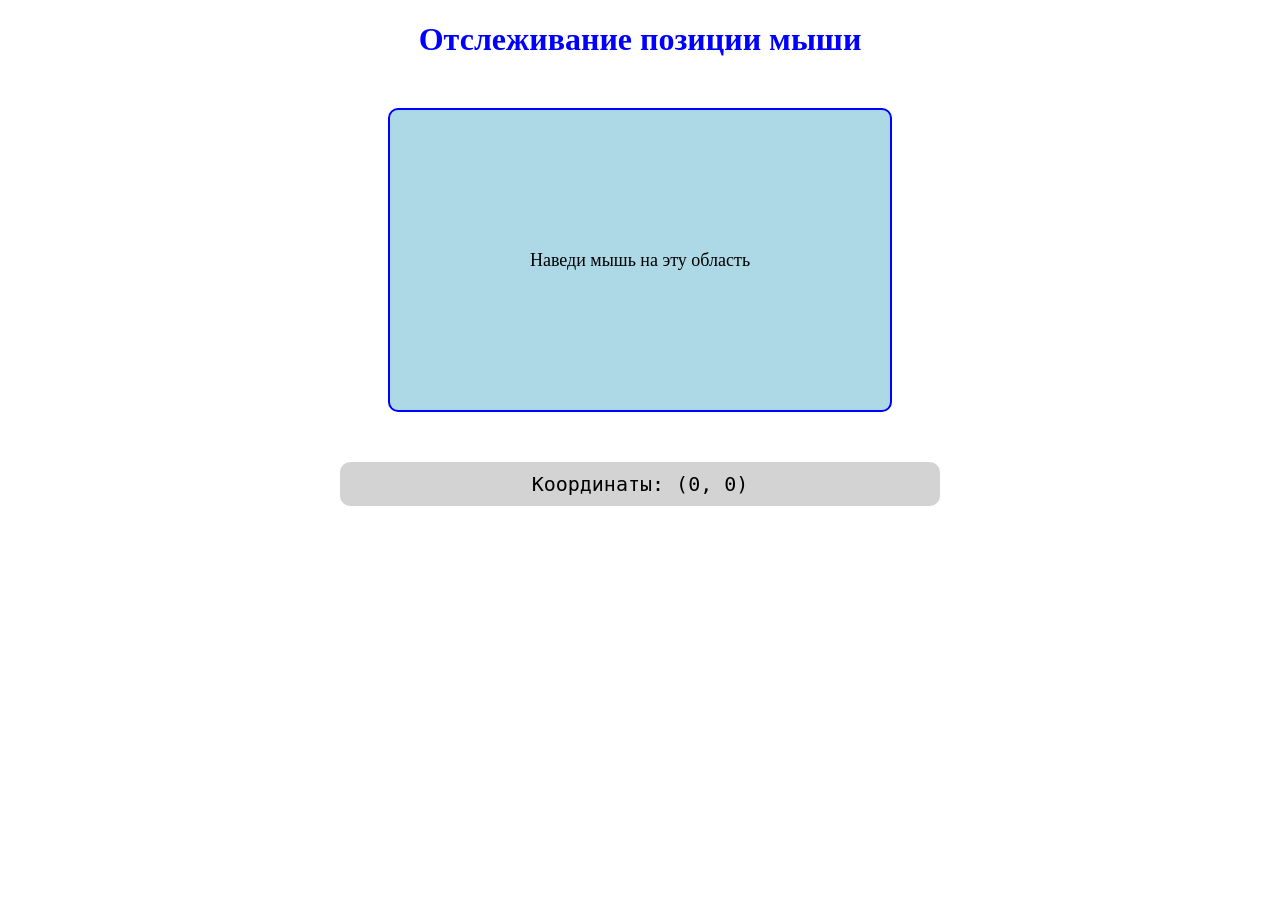
<file: position.html>
<!DOCTYPE html>
<html lang="ru">
<head>
    <meta charset="UTF-8">
    <meta name="viewport" content="width=device-width, initial-scale=1">
    <title>Отслеживание позиции мыши</title>
    <style>
        .track-area {
            width: 500px;
            height: 300px;
            background-color: lightblue;
            border: 2px solid blue;
            border-radius: 10px;
            margin: 50px auto;
            display: flex;
            align-items: center;
            justify-content: center;
            font-size: 18px;
            transition: background-color 0.3s;
        }
        .track-area.active {
            background-color: red;
        }
        .output {
            text-align: center;
            font-size: 20px;
            margin-top: 20px;
            padding: 10px;
            background-color: lightgray;
            border-radius: 10px;
            font-family: monospace;
        }
        .container {
            max-width: 600px;
            margin: 0 auto;
            text-align: center;
        }
        h1 {
            color: blue;
        }
    </style>
</head>
<body>

<div class="container">
    <h1>Отслеживание позиции мыши</h1>
    
    <div id="trackArea" class="track-area">
        Наведи мышь на эту область
    </div>
    <div id="output" class="output">
        Координаты: (0, 0)
    </div>
</div>

<script>
    const trackArea = document.getElementById('trackArea');
    const outputDiv = document.getElementById('output');
    
    trackArea.addEventListener('mouseover', function() {
        trackArea.classList.add('active');
    });

    trackArea.addEventListener('mouseout', function() {
        trackArea.classList.remove('active');
        outputDiv.textContent = 'Мышь покинула область';
    });
    
    // СОБЫТИЕ mousemove - КОГДА МЫШЬ ДВИГАЕТСЯ ВНУТРИ ОБЛАСТИ
    trackArea.addEventListener('mousemove', function(event) {
        const x = event.clientX;
        const y = event.clientY;
        outputDiv.textContent = 'Координаты мыши: X = ' + x + ', Y = ' + y;
    });
</script>

</body>
</html>
</file>
